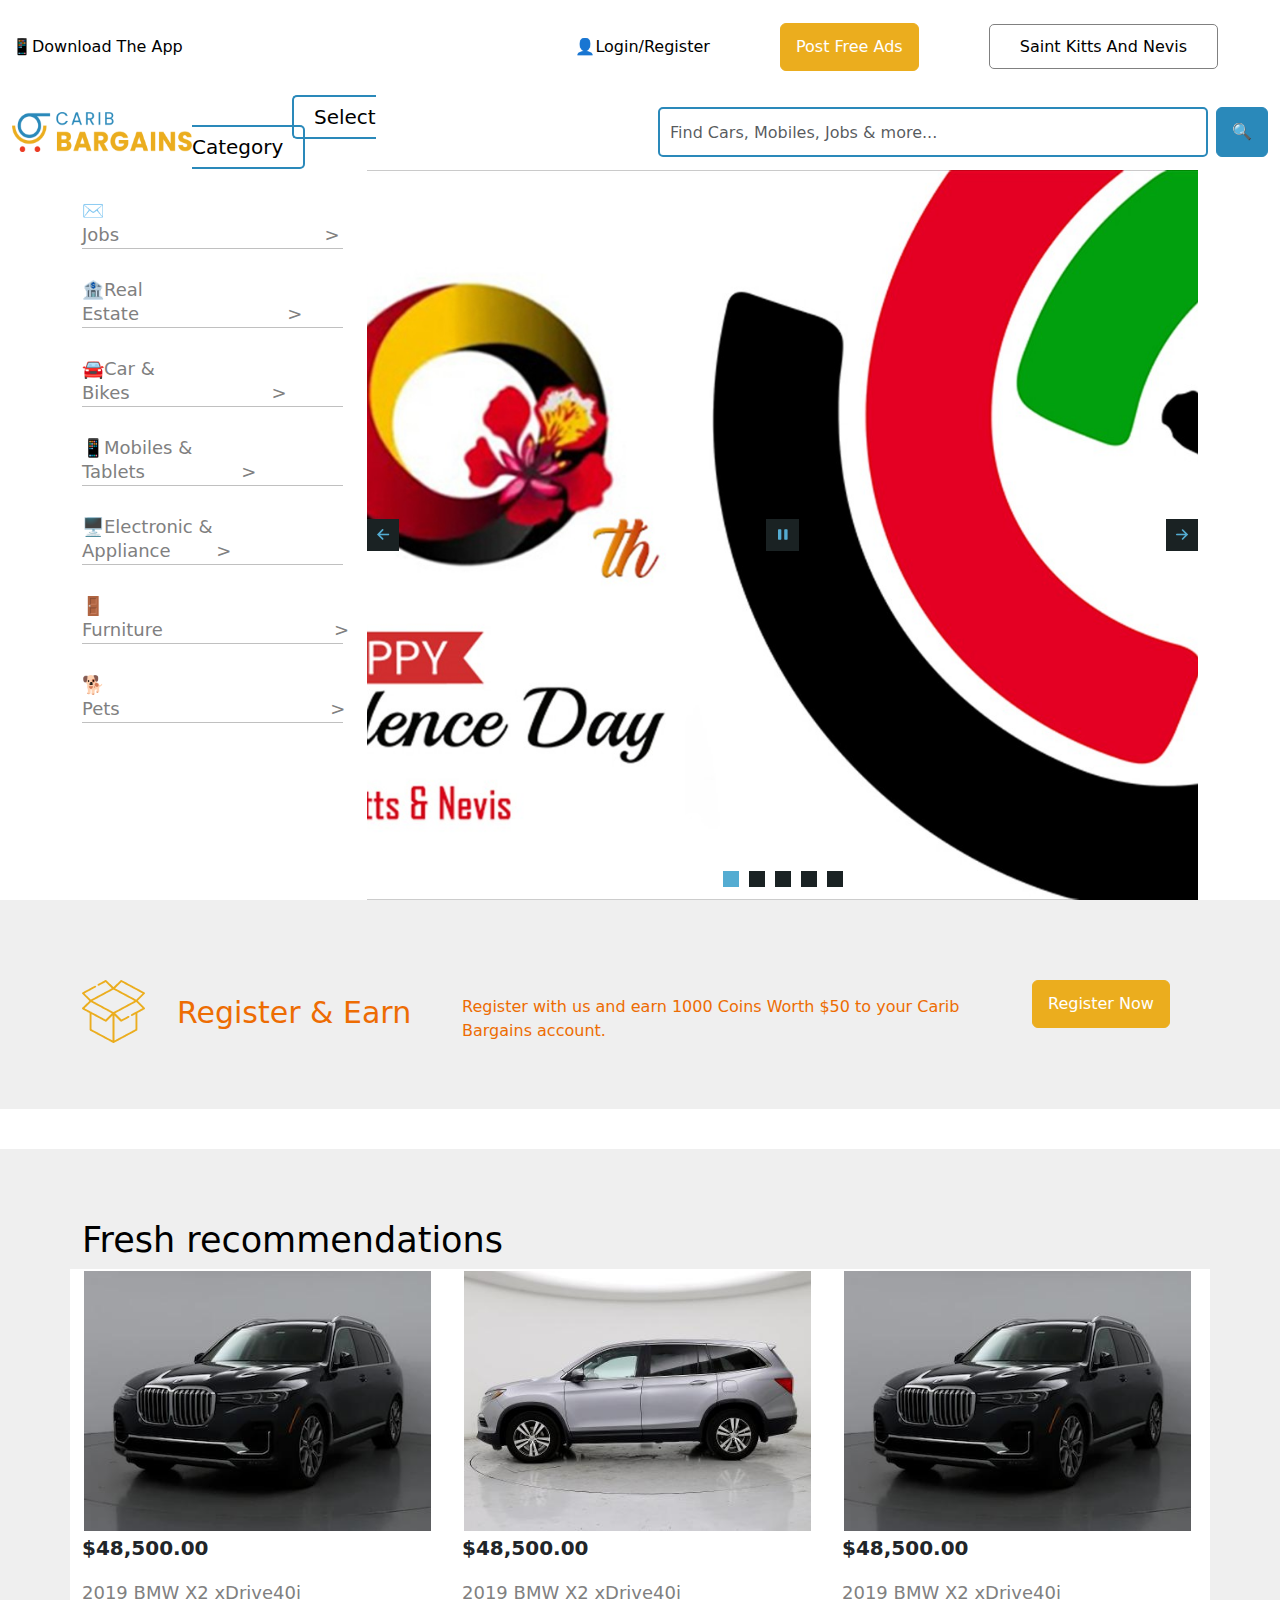
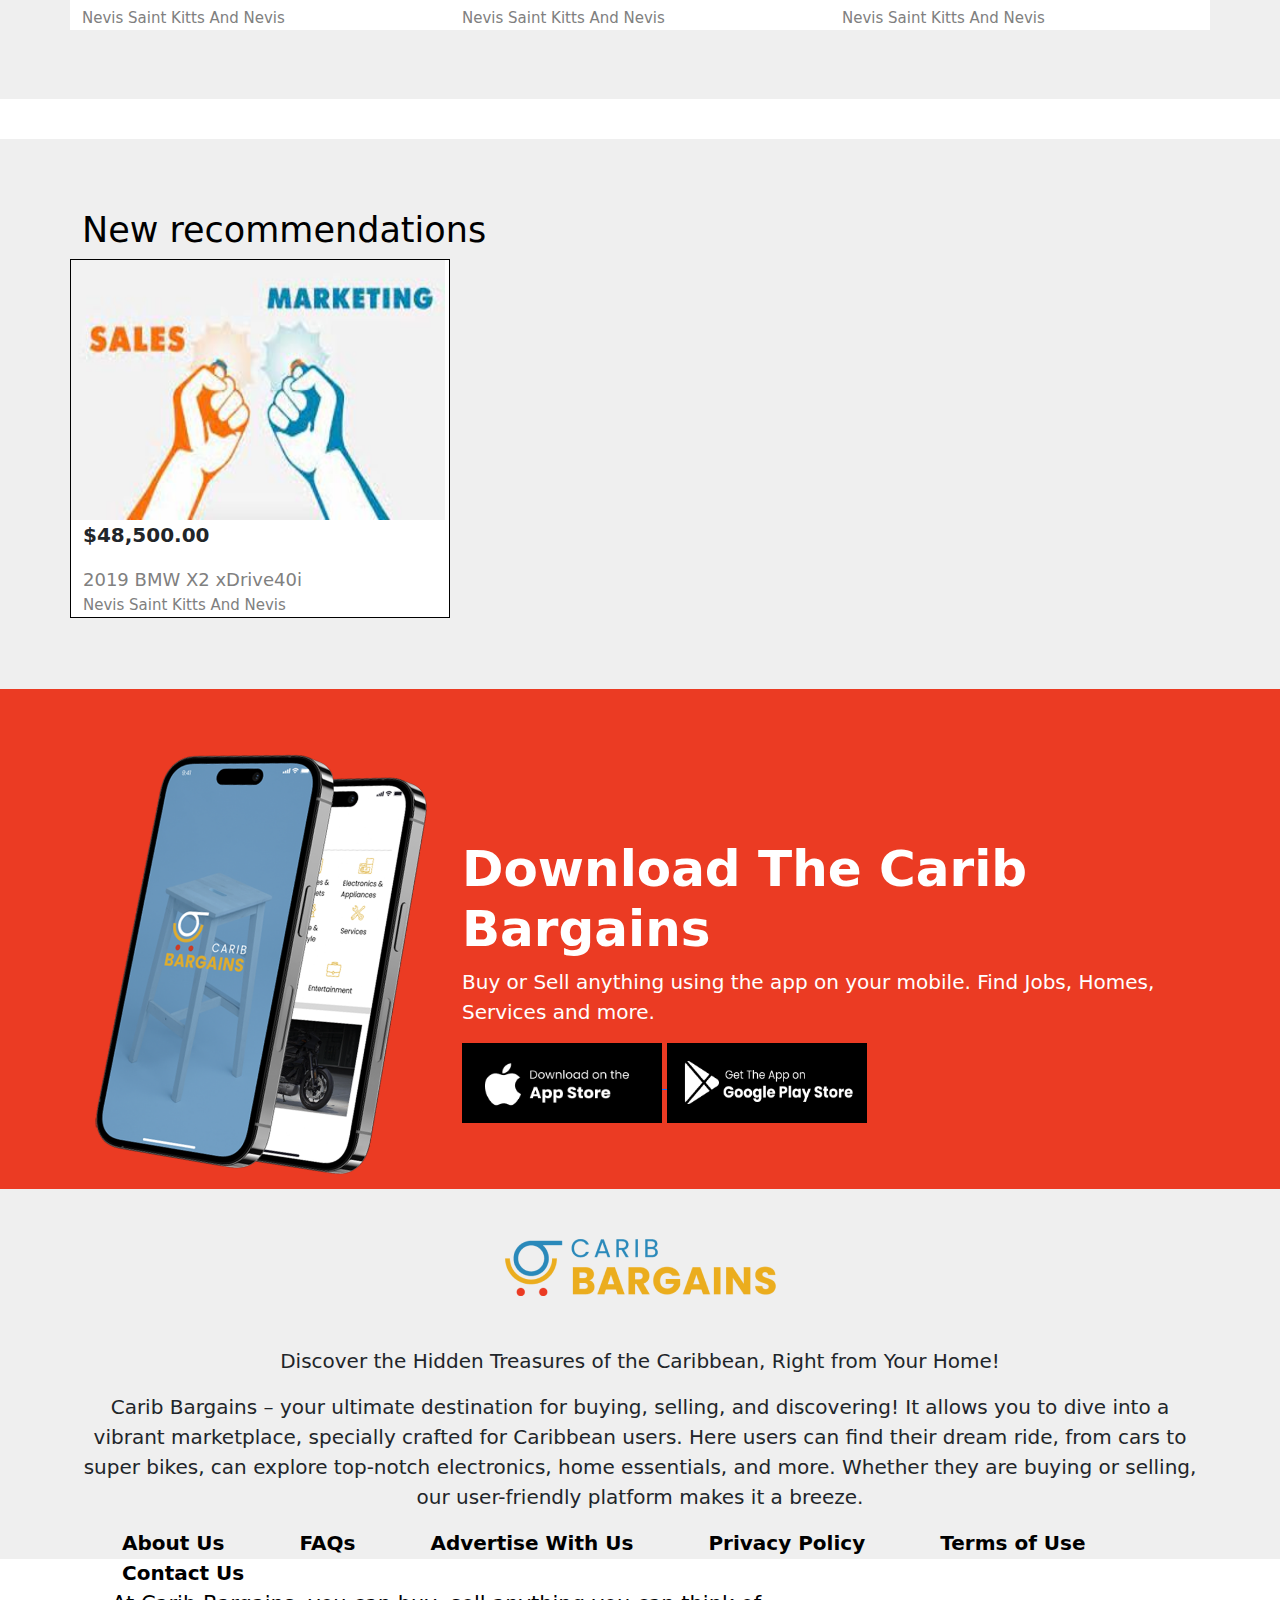
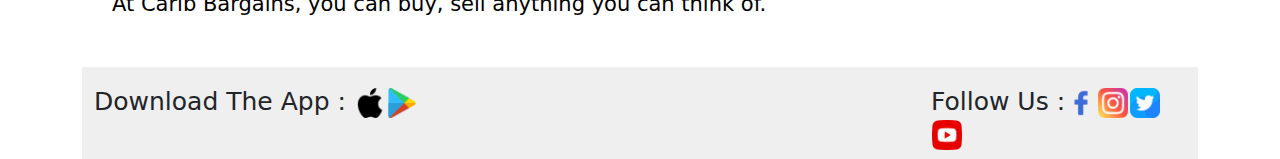
<file: index.html>
<!DOCTYPE html>
<html>
<head>
	<meta charset="utf-8">
	<meta name="viewport" content="width=device-width, initial-scale=1">
	<title>Carib Bargains</title>
	<link rel="stylesheet" type="text/css" href="https://cdn.jsdelivr.net/npm/bootstrap@5.3.2/dist/css/bootstrap.min.css">
   <link rel="stylesheet" type="text/css" href="css/style.css">
</head>
<!-- Start WOWSlider.com HEAD section -->
<link rel="stylesheet" type="text/css" href="engine1/style.css" />
<script type="text/javascript" src="engine1/jquery.js"></script>
<!-- End WOWSlider.com HEAD section -->
<body>

<nav class="navbar navbar-expand-lg">
  <div class="container-fluid nav1">
    <a href="">📱Download The App</a>
    <button class="navbar-toggler" type="button" data-bs-toggle="collapse" data-bs-target="#navbarSupportedContent" aria-controls="navbarSupportedContent" aria-expanded="false" aria-label="Toggle navigation">
      <span class="navbar-toggler-icon"></span>
    </button>
    <div class="collapse navbar-collapse" id="navbarSupportedContent">
      <ul class="navbar-nav ms-auto">
        <li>
            <a href="">👤Login/Register</a>
            <a class="btn btn-primary" href="">Post Free Ads</a>
            <a class="btn1 btn-primary" href="">Saint Kitts And Nevis</a>
        </li>
      </ul>
    </div>
  </div>
</nav>

<header>
<nav class="navbar navbar-expand-lg navbar-light nav1">
  <div class="container-fluid">
    <a href="">
    <img src="images/img2.jpg">
</a>
    <div class="collapse navbar-collapse" id="navbarSupportedContent">
      <ul class="navbar-nav ms-auto">
        <li>
            <a class="btn2 btn-primary" href="">Select Category</a>
        </li>
      </ul>
    </div>
      <div class="collapse navbar-collapse" id="navbarSupportedContent">
      <form class="d-flex">
        <input class="form-control me-2" type="search" placeholder="Find Cars, Mobiles, Jobs & more..." aria-label="Search">
        <button class="btn btn-outline-success" type="submit">🔍</button>
      </form>
    </div>
</div>
  </div>
</nav>
</header>
<div class="container">
        <div class="row">
            <div class="col-md-3 nav02">
            	<div class="nav2 ">
                <a href="">✉️Jobs<del>hhhhhhhhhhhhhhhggg</del>></a><br>
                <span class="tooltiptext">IT-Engineer & Developer<br>
Sales & Marketing<br>
Hotel & Travel Executive<br>
Others</span>
            </div>
                <div class="nav2">
                	<a href="">🏦Real Estate<del>hhhhhhhhhhhhh</del>></a><br>
                	<span class="tooltiptext">Commercial Property For Rent<br>
Houses - Apartments For Rent<br>
Others</span>
                </div>
                <div class="nav2">
                	<a href="">🚘Car & Bikes<del>hhhhihhhhhhhh</del>></a><br>
                	<span class="tooltiptext">Commerial Vehicles<br>
Motorcycles<br>
Scooters<br>
Spare-Parts<br>
Other</span>
                </div>
                <div class="nav2">
                	<a href="">📱Mobiles & Tablets<del>hhihhhhhh</del>></a><br>
                	<span class="tooltiptext">Mobile Phones<br>
Accessories<br>
Others</span>
                </div>
                <div class="nav2">
                	<a href="">🖥️Electronic & Appliance<del>hhhh</del>></a><br>
                	<span class="tooltiptext">ACs,TV & Fridge<br>
Computers & Laptop<br>
Others</span>
                </div>
                <div class="nav2">
                	<a href="">🚪Furniture<del>hhhhhhhhhhhhhhh</del>></a><br>
                	<span class="tooltiptext">Sofa & Dining<br>
Kids Furniture<br>
Others</span>
                </div>
                <div class="nav2">
                     <a href="">🐕Pets<del>hhhihhhhhhhhhhhhggg</del>></a><br>
                     <span class="tooltiptext">Fishes & Aquarium
<br>Dogs</span>
                </div>
            </div>
            <div class="col-md-9 nav3">
            	<!-- Start WOWSlider.com BODY section -->
<div id="wowslider-container1">
<div class="ws_images"><ul>
		<li><img src="data1/images/img3.jpg" alt="img3" title="img3" id="wows1_0"/></li>
		<li><img src="data1/images/img4.jpg" alt="img4" title="img4" id="wows1_1"/></li>
		<li><img src="data1/images/img5.jpg" alt="img5" title="img5" id="wows1_2"/></li>
		<li><a href="http://wowslider.net"><img src="data1/images/img6.jpg" alt="css slider" title="img6" id="wows1_3"/></a></li>
		<li><img src="data1/images/img7.jpg" alt="img7" title="img7" id="wows1_4"/></li>
	</ul></div>
	<div class="ws_bullets"><div>
		<a href="#" title="img3"><span><img src="data1/tooltips/img3.jpg" alt="img3"/>1</span></a>
		<a href="#" title="img4"><span><img src="data1/tooltips/img4.jpg" alt="img4"/>2</span></a>
		<a href="#" title="img5"><span><img src="data1/tooltips/img5.jpg" alt="img5"/>3</span></a>
		<a href="#" title="img6"><span><img src="data1/tooltips/img6.jpg" alt="img6"/>4</span></a>
		<a href="#" title="img7"><span><img src="data1/tooltips/img7.jpg" alt="img7"/>5</span></a>
	</div></div><div class="ws_script" style="position:absolute;left:-99%"><a href="http://wowslider.net">html slider</a> by WOWSlider.com v9.0</div>
<div class="ws_shadow"></div>
</div>	
<script type="text/javascript" src="engine1/wowslider.js"></script>
<script type="text/javascript" src="engine1/script.js"></script>
<!-- End WOWSlider.com BODY section -->
            </div>
        </div>
    </div>
<footer>
    <div class="container">
        <div class="row">
            <div class="col-md-1 nav4">
            	<img src="images/img8.jpg">
            </div>
            <div class="col-md-3 nav4">
            	<h1>Register & Earn</h1>
            </div>
            <div class="col-md-6 nav4">
            	<p>Register with us and earn 1000 Coins Worth $50 to your Carib Bargains account.</p>
            </div>
            <div class="col-md-2 nav4">
            	<a class="btn btn-primary" href="">Register Now</a>
            </div>
        </div>
    </div>
</footer>

<main>
	<div class="container">
        <div class="row">
            <div class="col-md-12 nav6">
                <h1>Fresh recommendations</h1>
            </div>
        </div>
    </div>

    <div class="container">
        <div class="row">
            <div class="col-md-4 nav5">
                <img src="images/img9.jpg">
                <p>$48,500.00</p>
                <p1>2019 BMW X2 xDrive40i</p1><br>
                <p2>Nevis Saint Kitts And Nevis</p2>
            </div>
            <div class="col-md-4 nav5">
                <img src="images/img10.jpg">
                <p>$48,500.00</p>
                <p1>2019 BMW X2 xDrive40i</p1><br>
                <p2>Nevis Saint Kitts And Nevis</p2>
            </div>
            <div class="col-md-4 nav5">
                <img src="images/img9.jpg">
                <p>$48,500.00</p>
                <p1>2019 BMW X2 xDrive40i</p1><br>
                <p2>Nevis Saint Kitts And Nevis</p2>
            </div>
    </div>
    </div>
</main>

<main>
<div class="container">
        <div class="row">
            <div class="col-md-12 nav6">
                <h1>New recommendations</h1>
            </div>
        </div>
    </div>

    <div class="container">
        <div class="row">
            <div class="col-md-4 nav7">
                <img src="images/img11.jpg">
                <p>$48,500.00</p>
                <p1>2019 BMW X2 xDrive40i</p1><br>
                <p2>Nevis Saint Kitts And Nevis</p2>
            </div>
    </div>
    </div>
</main>

<section>
	<div class="container">
        <div class="row">
            <div class="col-md-4 nav8">
                <img src="images/img12.jpg">
            </div>
            <div class="col-md-8 nav9">
                <h1>Download The Carib Bargains</h1>
                <p>Buy or Sell anything using the app on your mobile. Find Jobs, Homes, Services and more.</p>
                <a href="">
                <img src="images/img13.jpg">
                <img src="images/img14.jpg">
                </a>
            </div>
        </div>
    </div>
</section>

<article>
    <div class="container">
        <div class="row">
            <div class="col-md-12 nav10">
                <img src="images/img2.jpg">
            </div>
        </div>
    </div>

    <div class="container">
        <div class="row">
            <div class="col-md-12 nav10">
                <p>Discover the Hidden Treasures of the Caribbean, Right from Your Home!</p>
            </div>
        </div>
    </div>

    <div class="container">
        <div class="row">
            <div class="col-md-12 nav11">
                <p>Carib Bargains – your ultimate destination for buying, selling, and discovering! It allows you to dive into a vibrant marketplace, specially crafted for Caribbean users. Here users can find their dream ride, from cars to super bikes, can explore top-notch electronics, home essentials, and more. Whether they are buying or selling, our user-friendly platform makes it a breeze.</p>
            </div>
        </div>
    </div>

    <div class="container">
        <div class="row">
            <div class="col-md-12 nav12">
                <a href="">About Us</a>
                <a href="">FAQs</a>
                <a href="">Advertise With Us</a>
                <a href="">Privacy Policy</a>
                <a href="">Terms of Use</a>
                <a href="">Contact Us</a>
            </div>
        </div>
    </div>
</article>

    <div class="container">
        <div class="row">
            <div class="col-md-9 nav13">
                <p>At Carib Bargains, you can buy, sell anything you can think of.</p>
            </div>
            <div class="col-md-3 nav13">
        </div>
    </div>

<footer>
     <div class="container">
        <div class="row">
            <div class="col-md-9 nav14">
                <h1>Download The App : <img src="images/img15.jpg"><img src="images/img16.jpg"></h1>

            </div>
            <div class="col-md-3 nav14">
 <h1>Follow Us :<img src="images/img17.jpg"><img src="images/img18.jpg"><img src="images/img19.jpg"><img src="images/img20.jpg"></h1>
            </div>
        </div>
    </div>
</footer>

</body>
<script src="https://cdn.jsdelivr.net/npm/@popperjs/core@2.11.8/dist/umd/popper.min.js" integrity="sha384-I7E8VVD/ismYTF4hNIPjVp/Zjvgyol6VFvRkX/vR+Vc4jQkC+hVqc2pM8ODewa9r" crossorigin="anonymous"></script>
<script src="https://cdn.jsdelivr.net/npm/@popperjs/core@2.9.2/dist/umd/popper.min.js" integrity="sha384-IQsoLXl5PILFhosVNubq5LC7Qb9DXgDA9i+tQ8Zj3iwWAwPtgFTxbJ8NT4GN1R8p" crossorigin="anonymous"></script>
</html>
</file>
<file: css/style.css>
*{margin: 0;
padding: 0;}

nav{position: absolute;}

nav img{height: 40px;
width: 180px;}

nav ul li a{text-decoration: none;
padding-left: 40px;
color: grey;
margin-right: 50px !important;
margin: 15px;}

.btn{background: #ebad1e;
color: white !important;
border: solid #ebad1e 1px;
padding: 11px 15px;}

.btn1{background: white;
border: solid grey 1px;
color: black;
padding: 12px 30px;
border-radius: 5px;}

.nav1 a{text-decoration: none;
color: black;}

.d-flex input{width: 550px;
height: 50px;
margin-left: 180px;
border-radius: 5px;
padding-left: 10px;
border: solid #2a89ba 2px;}

header a{font-size: 20px;}

.d-flex button{background: #2a89ba;
border: solid #2a89ba 1px;}

.nav2{margin-top: 30px;
margin-bottom: 30px;
border-bottom: solid silver 1px;}

.nav2 a {text-decoration: none;
color: grey;
font-size: 18px;
line-height: -0px;}

.nav4{margin-top: 80px;
margin-bottom: 50px;}

.nav4 h1{font-size: 30px;
margin-top: 15px;
color: #ed6c02}

.nav4 p{padding-top: 15px;
color: #ed6c02}

footer{background: #efefef}

main{background: #efefef;
margin-top: 40px;width: 100%;
height: 550px;}

.nav6 h1{color: black;
font-size: 35px;
padding-top: 70px}

.nav5{background: white;}

.nav5 img{margin: 2px;
height: 260px;}

.nav5 p{font-size: 20px;
font-weight: 600;}

.nav5 p1{color: grey;
font-size: 18px;
font-weight: 500;}

.nav5 p2{color: grey;
font-size: 15px;
font-weight: 400;}

.nav7{background: white;
border: solid black 1px;}

.nav7 img{margin-left: -12px;
height: 260px;
width: 374px}

.nav7 p{font-size: 20px;
font-weight: 600;}

.nav7 p1{color: grey;
font-size: 18px;
font-weight: 500;}

.nav7 p2{color: grey;
font-size: 15px;
font-weight: 400;}

del{color: white;}


	/* Tooltip container */
.nav2 {
    position: relative;
    cursor: pointer;
}

/* Tooltip text */
.tooltiptext {
    visibility: hidden;
    background-color: #ebad1e;
    height: 140px;
    color: #fff;
    text-align: left;
    border-radius: 5px;
    width: 250px;
    padding: 15px;
    position: absolute;
    z-index: 1000;
    bottom: -400%; /* Position the tooltip above the element */
    left: 147%;
    transform: translateX(-50%);
    opacity: 0;
    transition: opacity 0.3s;
border: solid white 1px;}

/* Show the tooltip when hovering over the container */
.nav2:hover .tooltiptext {
    visibility: visible;
    opacity: 1;
}

.nav8 img{height: 450px;
width: 350px;
margin-top: 50px;}

.nav9 h1{margin-top: 150px;
font-size: 50px;
font-weight: 600;
color: white;}

.nav9 p{font-size: 20px;
color: white;}

section{background: #eb3b23}

.nav2 a:hover{color: #eb3b23;}

.btn:hover{background: #eb3b23;
border: solid #eb3b23 1px;}

.btn2{border: solid #2a89ba 2px;
padding: 8px 20px;
border-radius: 5px;
margin-left: 100px;}

.nav9 img{width: 200px;
height: 80px;}

.nav10{display: flex;
justify-content: center;
margin-top: 50px;}

.nav10 p{font-size: 20px;
text-align: center;}

.nav11 p{font-size: 20px;
text-align: center;}

.nav12 a{text-decoration: none;
color: black;
margin: 30px;
font-weight: 600;
margin-left: 40px;
font-size: 20px;}

.nav12 a:hover{border-bottom: solid black 2px;}

article{background: #efefef;
height: 370px;}

.nav13 p{color: black;
font-size: 21px;
padding: 30px;}

.nav13 a{text-decoration: none;
margin-top: 60px;
background: #eb3b23;
border: solid #eb3b23 2px;
color: white;
padding: 10px 20px;
border-radius: 7px;}

.nav14 h1{font-size: 25px;
padding-top: 20px;}

.nav14 img{height: 30px;
width: 30px;
margin: 1px;
cursor: pointer;}
</file>
<file: engine1/style.css>
/*
 *	generated by WOW Slider 9.0
 *	template Convex
 */
@import url(https://fonts.googleapis.com/css?family=Gurajada&subset=latin,telugu);
@font-face {
  font-family: 'ws-ctrl-convex';
  src: url('ws-ctrl-convex.eot');
  src: url('ws-ctrl-convex.eot#iefix') format('embedded-opentype'),
       url('ws-ctrl-convex.svg#ws-ctrl-convex') format('svg');
  font-weight: normal;
  font-style: normal;
}
@font-face {
  font-family: 'ws-ctrl-convex';
  src: url('[data-uri]') format('woff'),
       url('[data-uri]') format('truetype');
}
#wowslider-container1 { 
	display: block;
	zoom: 1; 
	position: relative;
	width: 100%;
	max-width: 100%;
	max-height:none;
	margin:0px auto 0px;
	z-index:90;
	text-align:left; /* reset align=center */
	font-size: 10px;
	text-shadow: none; /* fix some user styles */

	/* reset box-sizing (to boostrap friendly) */
	-webkit-box-sizing: content-box;
	-moz-box-sizing: content-box;
	box-sizing: content-box; 
}
* html #wowslider-container1{ width:1280px }
#wowslider-container1 .ws_images ul{
	position:relative;
	width: 10000%; 
	height:100%;
	left:0;
	list-style:none;
	margin:0;
	padding:0;
	border-spacing:0;
	overflow: visible;
	/*table-layout:fixed;*/
}
#wowslider-container1 .ws_images ul li{
	position: relative;
	width:1%;
	height:100%;
	line-height:0; /*opera*/
	overflow: hidden;
	float:left;
	/*font-size:0;*/
	padding:0 0 0 0 !important;
	margin:0 0 0 0 !important;
}

#wowslider-container1 .ws_images{
	position: relative;
	left:0;
	top:0;
	height:100%;
	max-height:none;
	max-width: 100%;
	vertical-align: top;
	border:none;
	overflow: hidden;
}
#wowslider-container1 .ws_images ul a{
	width:100%;
	height:100%;
	max-height:none;
	display:block;
	color:transparent;
}
#wowslider-container1 img{
	max-width: none !important;
}
#wowslider-container1 .ws_images .ws_list img,
#wowslider-container1 .ws_images > div > img{
	width:100%;
	border:none 0;
	max-width: none;
	padding:0;
	margin:0;
}
#wowslider-container1 .ws_images > div > img {
	max-height:none;
}

#wowslider-container1 .ws_images iframe {
	position: absolute;
	z-index: -1;
}

#wowslider-container1 .ws-title > div {
	display: inline-block !important;
}

#wowslider-container1 a{ 
	text-decoration: none; 
	outline: none; 
	border: none; 
}

#wowslider-container1  .ws_bullets { 
	float: left;
	position:absolute;
	z-index:70;
}
#wowslider-container1  .ws_bullets div{
	position:relative;
	float:left;
	font-size: 0px;
}
/* compatibility with Joomla styles */
#wowslider-container1  .ws_bullets a {
	line-height: 0;
}

#wowslider-container1  .ws_script{
	display:none;
}
#wowslider-container1 sound, 
#wowslider-container1 object{
	position:absolute;
}

/* prevent some of users reset styles */
#wowslider-container1 .ws_effect {
	position: static;
	width: 100%;
	height: 100%;
}

#wowslider-container1 .ws_photoItem {
	border: 2em solid #fff;
	margin-left: -2em;
	margin-top: -2em;
}
#wowslider-container1 .ws_cube_side {
	background: #A6A5A9;
}


#wowslider-container1.ws_gestures {
	cursor: -webkit-grab;
	cursor: -moz-grab;
	cursor: url("[data-uri]"), move;
}
#wowslider-container1.ws_gestures.ws_grabbing {
	cursor: -webkit-grabbing;
	cursor: -moz-grabbing;
	cursor: url("[data-uri]"), move;
}

/* hide controls when video start play */
#wowslider-container1.ws_video_playing .ws_bullets,
#wowslider-container1.ws_video_playing .ws_fullscreen,
#wowslider-container1.ws_video_playing .ws_next,
#wowslider-container1.ws_video_playing .ws_prev {
	display: none;
}


/* youtube/vimeo buttons */
#wowslider-container1 .ws_video_btn {
	position: absolute;
	display: none;
	cursor: pointer;
	top: 0;
	left: 0;
	width: 100%;
	height: 100%;
	z-index: 55;
}
#wowslider-container1 .ws_video_btn.ws_youtube,
#wowslider-container1 .ws_video_btn.ws_vimeo {
	display: block;
}
#wowslider-container1 .ws_video_btn div {
	position: absolute;
	background-image: url(./playvideo.png);
	background-size: 200%;
	top: 50%;
	left: 50%;
	width: 7em;
	height: 5em;
	margin-left: -3.5em;
	margin-top: -2.5em;
}
#wowslider-container1 .ws_video_btn.ws_youtube div {
	background-position: 0 0;
}
#wowslider-container1 .ws_video_btn.ws_youtube:hover div {
	background-position: 100% 0;
}
#wowslider-container1 .ws_video_btn.ws_vimeo div {
	background-position: 0 100%;
}
#wowslider-container1 .ws_video_btn.ws_vimeo:hover div {
	background-position: 100% 100%;
}

#wowslider-container1 .ws_playpause.ws_hide {
	display: none !important;
}
/* bullets */
#wowslider-container1  .ws_bullets { 
	padding: 0px; 
}
#wowslider-container1 .ws_bullets a { 
	position:relative;
	display: inline-block;
	width: 0;
	margin: 3px 5px;
	padding: 8px;	

	-webkit-perspective: 80px;
	perspective: 80px;
} 
#wowslider-container1 .ws_bullets a > span {
	position:absolute;
	display: block;
	top:0;
	right: 0;
	height:100%;
	width:100%;
	-webkit-transform-style: preserve-3d;
	transform-style: preserve-3d;

	-webkit-transition: -webkit-transform 0.5s ease;
  	transition: -webkit-transform 0.5s ease, transform 0.5s ease;
}

#wowslider-container1 .ws_bullets a > span:before,
#wowslider-container1 .ws_bullets a > span:after {
	content: '';
	display: block;
	height:100%;
	background: #54acd2;

  	-webkit-transform: rotateX(-90deg) translateZ(-8px) translateY(8px);
  	transform: rotateX(-90deg) translateZ(-8px) translateY(8px);
}
#wowslider-container1 .ws_bullets a > span:after {
	position: absolute;
	top: 0;
	left: 0;
	width: 100%;
	height: 100%;
  	background: #1A2223;
  	-webkit-transform: rotateX(0deg);
  	transform: rotateX(0deg);
}

#wowslider-container1 .ws_bullets a.ws_overbull > span,
#wowslider-container1 .ws_bullets a.ws_selbull > span {
    -webkit-transform: rotateX(-90deg) translateZ(8px) translateY(8px);
    transform: rotateX(-90deg) translateZ(8px) translateY(8px);
}




/* play/pause, arrows */
#wowslider-container1 a.ws_next,
#wowslider-container1 a.ws_prev,
#wowslider-container1 .ws_playpause {
	position:absolute;
	font: 2em "ws-ctrl-convex";
	width: 2.5em;
	height: 2.5em;
	top:50%;
	
	margin-top: -1.25em;
	color: #ffffff;
	z-index: 100;

	-webkit-perspective: 20em;
	perspective: 20em;
}
#wowslider-container1 a.ws_next {
	right: 0;
}
#wowslider-container1 a.ws_prev {
	left: 0;
}
#wowslider-container1 .ws_playpause {
	left:50%;
	margin-left:-1.25em;
}

#wowslider-container1 a.ws_next > span,
#wowslider-container1 a.ws_prev > span,
#wowslider-container1 .ws_playpause > span,
#wowslider-container1 .ws_bullets a > span {
	display: block;
	-webkit-transform-style: preserve-3d;
	transform-style: preserve-3d;

	-webkit-transition: -webkit-transform 0.5s ease;
  	transition: -webkit-transform 0.5s ease, transform 0.5s ease;
}


#wowslider-container1 a.ws_next > span:before,
#wowslider-container1 a.ws_prev > span:before,
#wowslider-container1 .ws_playpause > span:before,
#wowslider-container1 a.ws_next > span:after,
#wowslider-container1 a.ws_prev > span:after,
#wowslider-container1 .ws_playpause > span:after {
	display: block;
	text-align: center;
	line-height: 2.5em;
	height:100%;
	background: #54acd2;
	color: #1A2223;

  	-webkit-transform: rotateX(-90deg) translateZ(-1.25em) translateY(1.25em);
  	transform: rotateX(-90deg) translateZ(-1.25em) translateY(1.25em);
}
#wowslider-container1 .ws_play > span:before,
#wowslider-container1 .ws_play > span:after{
	content:"\e800";
}
#wowslider-container1 .ws_pause > span:before,
#wowslider-container1 .ws_pause > span:after{
	content:"\e801";
}
#wowslider-container1 a.ws_next > span:before,
#wowslider-container1 a.ws_next > span:after {
	content:'\e803';
}
#wowslider-container1 a.ws_prev > span:before,
#wowslider-container1 a.ws_prev > span:after {
	content:'\e802';
}

#wowslider-container1 a.ws_next > span:after,
#wowslider-container1 a.ws_prev > span:after,
#wowslider-container1 .ws_playpause > span:after {
	position: absolute;
	top: 0;
	left: 0;
	width: 100%;
	height: 100%;
  	-webkit-transform: rotateX(0deg);
  	transform: rotateX(0deg);
  	background: #1A2223;
	color: #54acd2;
}

#wowslider-container1 a.ws_next:hover > span,
#wowslider-container1 a.ws_prev:hover > span,
#wowslider-container1 .ws_playpause:hover > span {
    -webkit-transform: rotateX(-90deg) translateZ(1.25em) translateY(1.25em);
    transform: rotateX(-90deg) translateZ(1.25em) translateY(1.25em);
}/* bottom center */
#wowslider-container1  .ws_bullets {
	bottom:1.5em;
	left:50%;
}
#wowslider-container1  .ws_bullets div{
	left:-50%;
}#wowslider-container1 .ws-title{
	font: 1.3em 'Gurajada', serif;
	position: absolute;
	left: 2em;
	margin-right:10em;
	z-index: 50;

	color:#fff;
	padding: 1em;
	bottom: 30px;
	top: auto;
	opacity: 1;
}
#wowslider-container1 .ws-title div,#wowslider-container1 .ws-title span{
	display:inline-block;
	padding: 0.1em 0.6em;
	background-color: #1A2223;
	color: #54acd2;
}
#wowslider-container1 .ws-title div{
	display:block;
	margin-top:0.5em;
	font-size: 1.3em;
}
#wowslider-container1 .ws-title span{
	text-transform: uppercase;	
	font-size: 2em;
}#wowslider-container1 .ws_images > ul{
	animation: wsBasic 20s infinite;
	-moz-animation: wsBasic 20s infinite;
	-webkit-animation: wsBasic 20s infinite;
}
@keyframes wsBasic{0%{left:-0%} 10%{left:-0%} 20%{left:-100%} 30%{left:-100%} 40%{left:-200%} 50%{left:-200%} 60%{left:-300%} 70%{left:-300%} 80%{left:-400%} 90%{left:-400%} }
@-moz-keyframes wsBasic{0%{left:-0%} 10%{left:-0%} 20%{left:-100%} 30%{left:-100%} 40%{left:-200%} 50%{left:-200%} 60%{left:-300%} 70%{left:-300%} 80%{left:-400%} 90%{left:-400%} }
@-webkit-keyframes wsBasic{0%{left:-0%} 10%{left:-0%} 20%{left:-100%} 30%{left:-100%} 40%{left:-200%} 50%{left:-200%} 60%{left:-300%} 70%{left:-300%} 80%{left:-400%} 90%{left:-400%} }

#wowslider-container1 .ws_bullets  a img{
	position:absolute;
	display:block;
	text-indent:0;
	bottom:15px;
	left:-43px;
	visibility:hidden;
	max-width:none;
}
#wowslider-container1 .ws_bullets a:hover img{
	visibility:visible;
}

#wowslider-container1 .ws_bulframe div div{
	height:48px;
	overflow:visible;
	position:relative;
}
#wowslider-container1 .ws_bulframe div {
	left:0;
	overflow:hidden;
	position:relative;
	width:85px;
}
#wowslider-container1  .ws_bullets .ws_bulframe{
	position:absolute;
	display:none;
	bottom:25px;
	margin-left:8px;
	cursor:pointer;

	/* fixed bulframe hidding in Chrome */
	-webkit-transform: translateZ(0);
	-ms-transform: translateZ(0);
	-o-transform: translateZ(0);
	transform: translateZ(0);
}#wowslider-container1 .ws_bulframe div div{
	height: auto;
}

@media all and (max-width:760px) {
	#wowslider-container1 .ws_fullscreen {
		display: block;
	}
}
@media all and (max-width:400px){
	#wowslider-container1 .ws_controls,
	#wowslider-container1 .ws_bullets,
	#wowslider-container1 .ws_thumbs{
		display: none
	}
}
</file>
